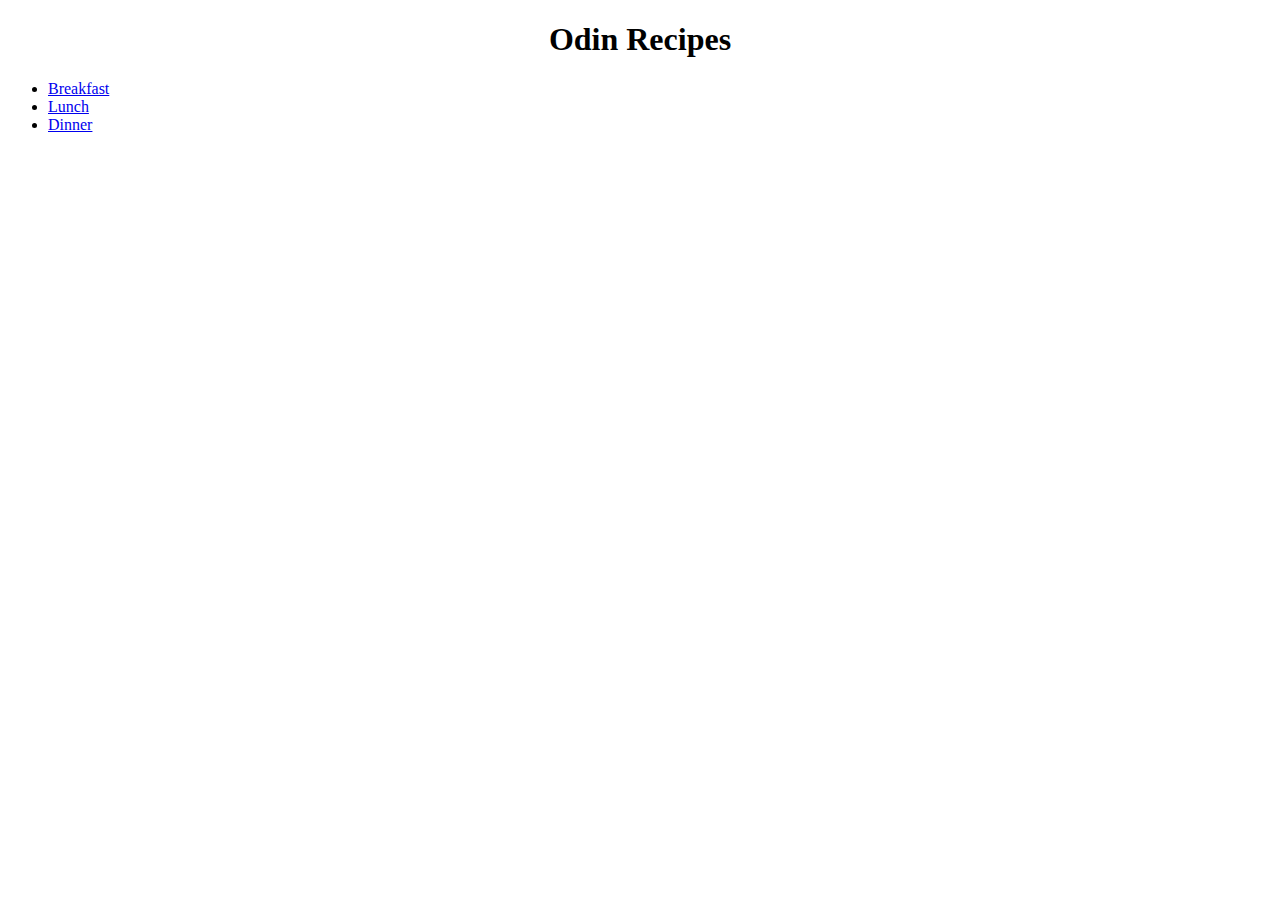
<file: index.html>
<!DOCTYPE html>
<html lang="en">
<head>
    <meta charset="UTF-8">
    <meta http-equiv="X-UA-Compatible" content="IE=edge">
    <meta name="viewport" content="width=device-width, initial-scale=1.0">
    <link rel="stylesheet" href="./style.css">
    <title>Odin Recipes</title>
</head>
<body>
    <h1>Odin Recipes</h1>

    <ul>
        <li><a href= './recipes/breakfast.html'>Breakfast</a></li>
        <li><a href= './recipes/lunch.html'>Lunch</a></li>
        <li><a href= './recipes/dinner.html'>Dinner</a></li>
    </ul>

</body>
</html>
</file>
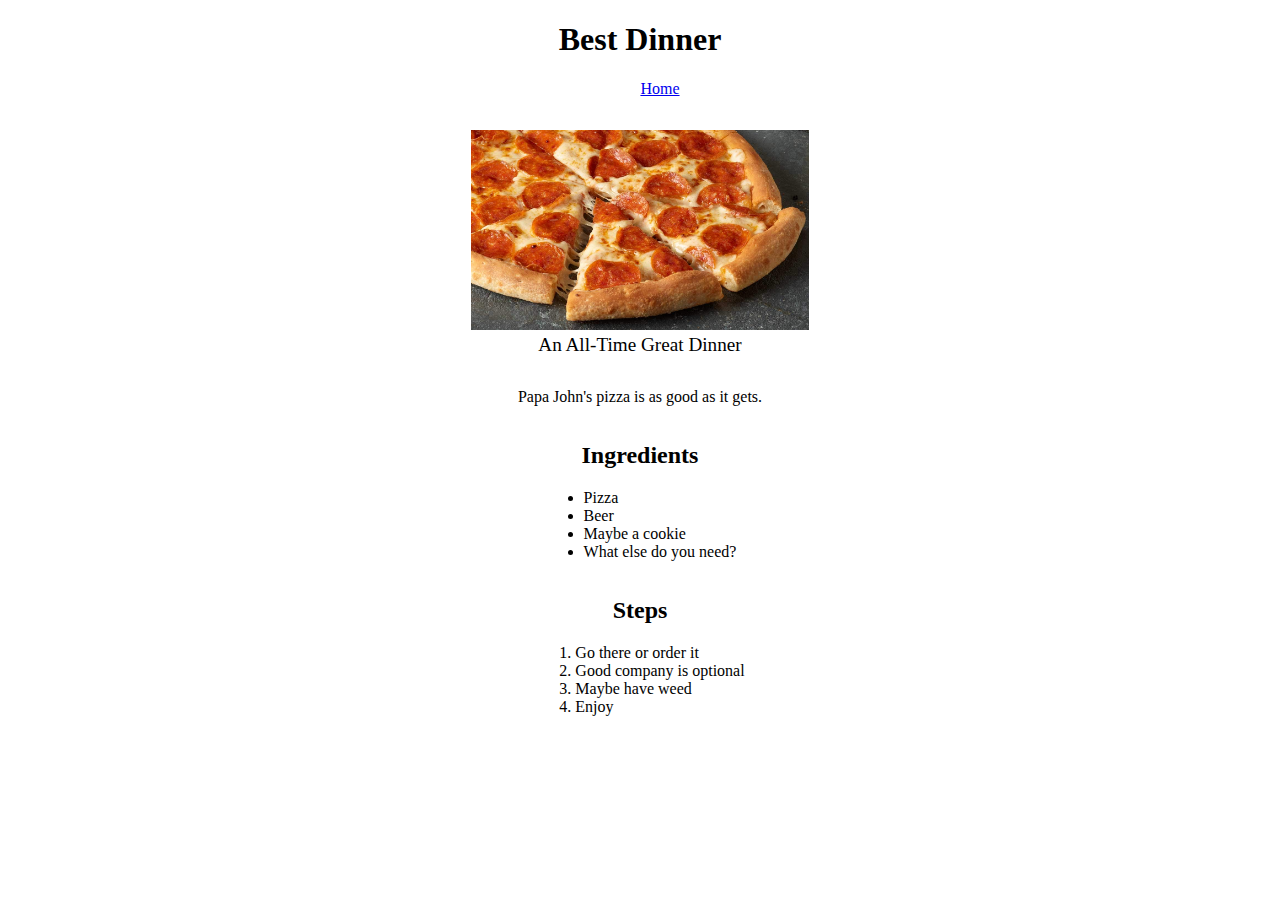
<file: recipes/dinner.html>
<!DOCTYPE html>
<html lang="en">
<head>
    <meta charset="UTF-8">
    <meta http-equiv="X-UA-Compatible" content="IE=edge">
    <meta name="viewport" content="width=device-width, initial-scale=1.0">
    <link rel="stylesheet" href="../style.css">
    <title>Dinner</title>
</head>
<body>
    <h1>Best Dinner</h1>
    <ul>
        <li class = 'home'><a href="../index.html">Home</a></li>
    </ul>
    <div class="meal-wrapper">
        <div class = 'arepa-header'>
            <figure>
                <img class="arepa-pic" src="../images/pizza.jpg" alt="">
                <figcaption>An All-Time Great Dinner</figcaption>
            </figure>
        </div>
    
        <div class = 'arepa-description'>
            <p>
                Papa John's pizza is as good as it gets.
            </p>
        </div>
    
            <div class="ingredients">
                <h2>Ingredients</h2>
                <ul class = list>
                    <li>Pizza</li>
                    <li>Beer</li>
                    <li>Maybe a cookie</li>
                    <li>What else do you need?</li>
                </ul>
            </div>
           <div class="steps">
            <h2>Steps</h2>
            <ol class = list>
                <li>Go there or order it</li>
                <li>Good company is optional</li>
                <li>Maybe have weed</li>
                <li>Enjoy</li>
            </ol>
           </div>
        </div>
</body>
</html>
</file>
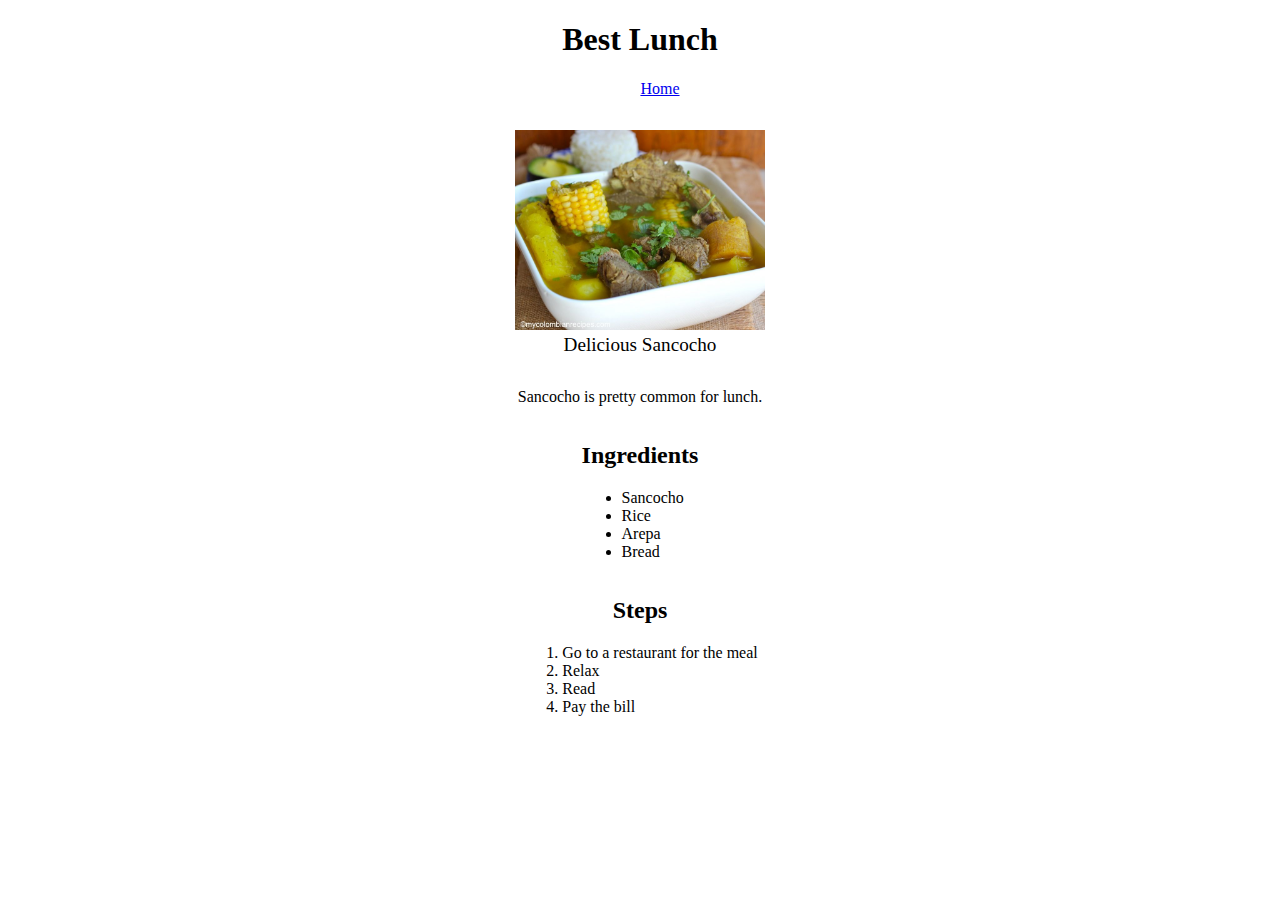
<file: recipes/lunch.html>
<!DOCTYPE html>
<html lang="en">
<head>
    <meta charset="UTF-8">
    <meta http-equiv="X-UA-Compatible" content="IE=edge">
    <meta name="viewport" content="width=device-width, initial-scale=1.0">
    <link rel="stylesheet" href="../style.css">
    <title>Lunch</title>
</head>
<body>
    <h1>Best Lunch</h1>
    <ul>
        <li class = 'home'><a href="../index.html">Home</a></li>
    </ul>
    <div class="meal-wrapper">
        <div class = 'arepa-header'>
            <figure>
                <img class="arepa-pic" src="../images/sancocho.jpg" alt="">
                <figcaption>Delicious Sancocho</figcaption>
            </figure>
        </div>
    
        <div class = 'arepa-description'>
            <p>
                Sancocho is pretty common for lunch.
            </p>
        </div>
    
            <div class="ingredients">
                <h2>Ingredients</h2>
                <ul class = list>
                    <li>Sancocho</li>
                    <li>Rice</li>
                    <li>Arepa</li>
                    <li>Bread</li>
                </ul>
            </div>
           <div class="steps">
            <h2>Steps</h2>
            <ol class = list>
                <li>Go to a restaurant for the meal</li>
                <li>Relax</li>
                <li>Read</li>
                <li>Pay the bill</li>
            </ol>
           </div>
        </div>
</body>
</html>
</file>
<file: style.css>
.arepa-pic {
    height: 200px;
}

h1 {
    text-align: center;
}

.arepa-header {
    display: flex;
    justify-content: center;
    align-items: center;
}

figcaption {
    text-align: center;
    font-size: larger;
}

.arepa-description {
    text-align: center;
}

h2 {
    text-align: center;
}

.meal-wrapper {
    display: flex;
    flex-direction: column;
    align-items: center;
    justify-content: center;
}

.home {
    display: block;
    text-align: center;
}
</file>
